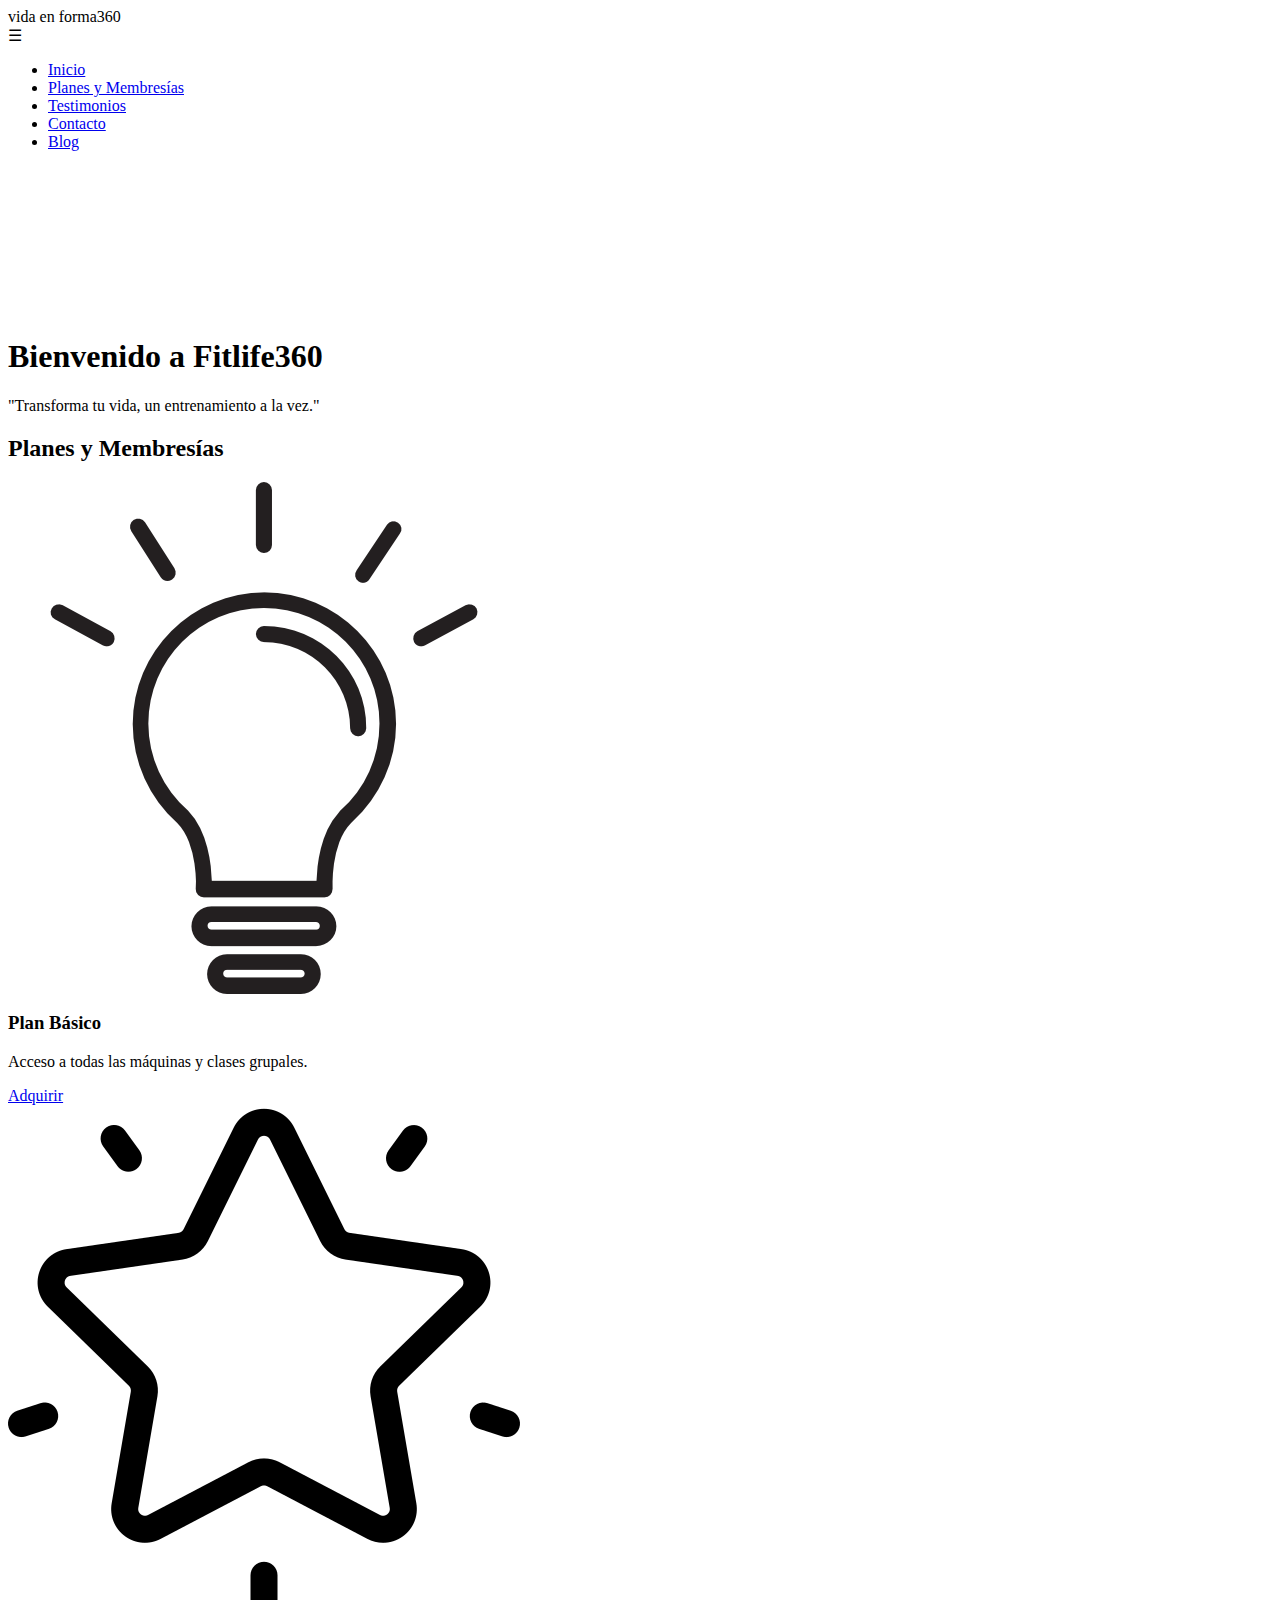
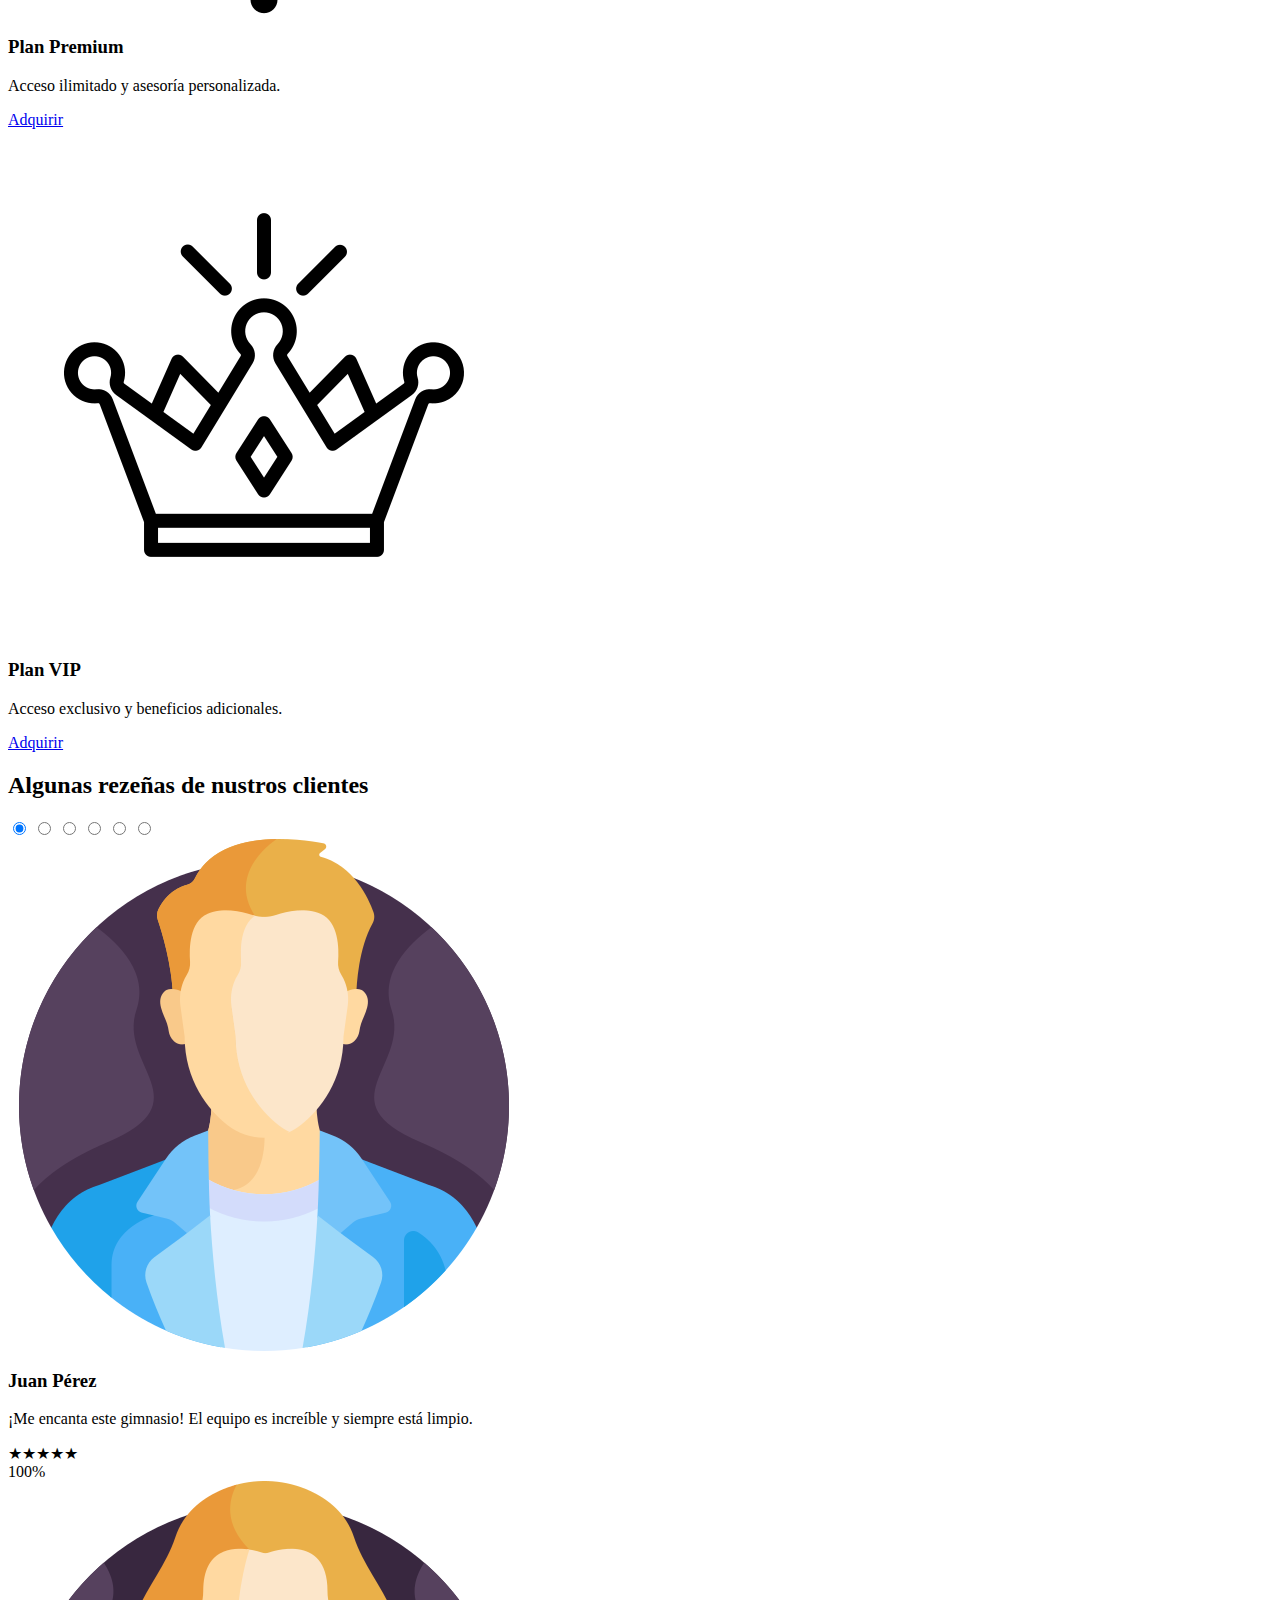
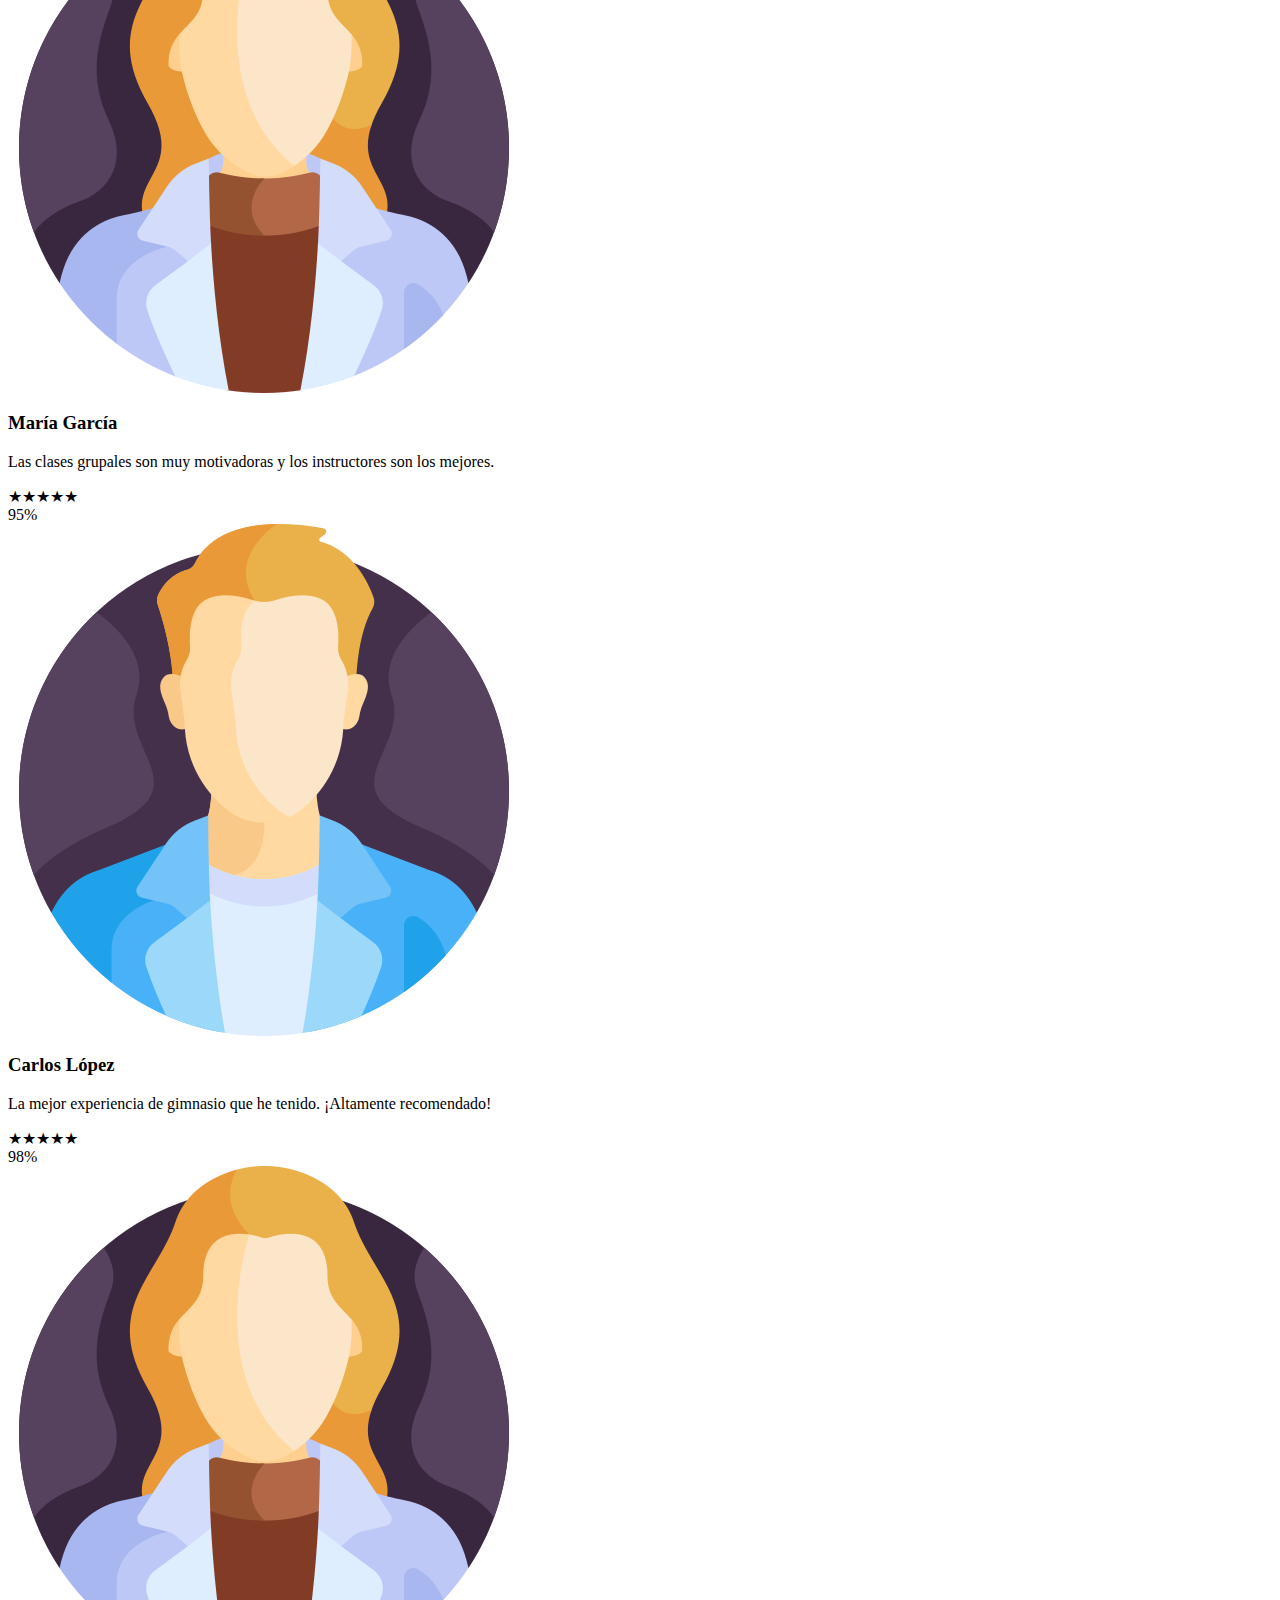
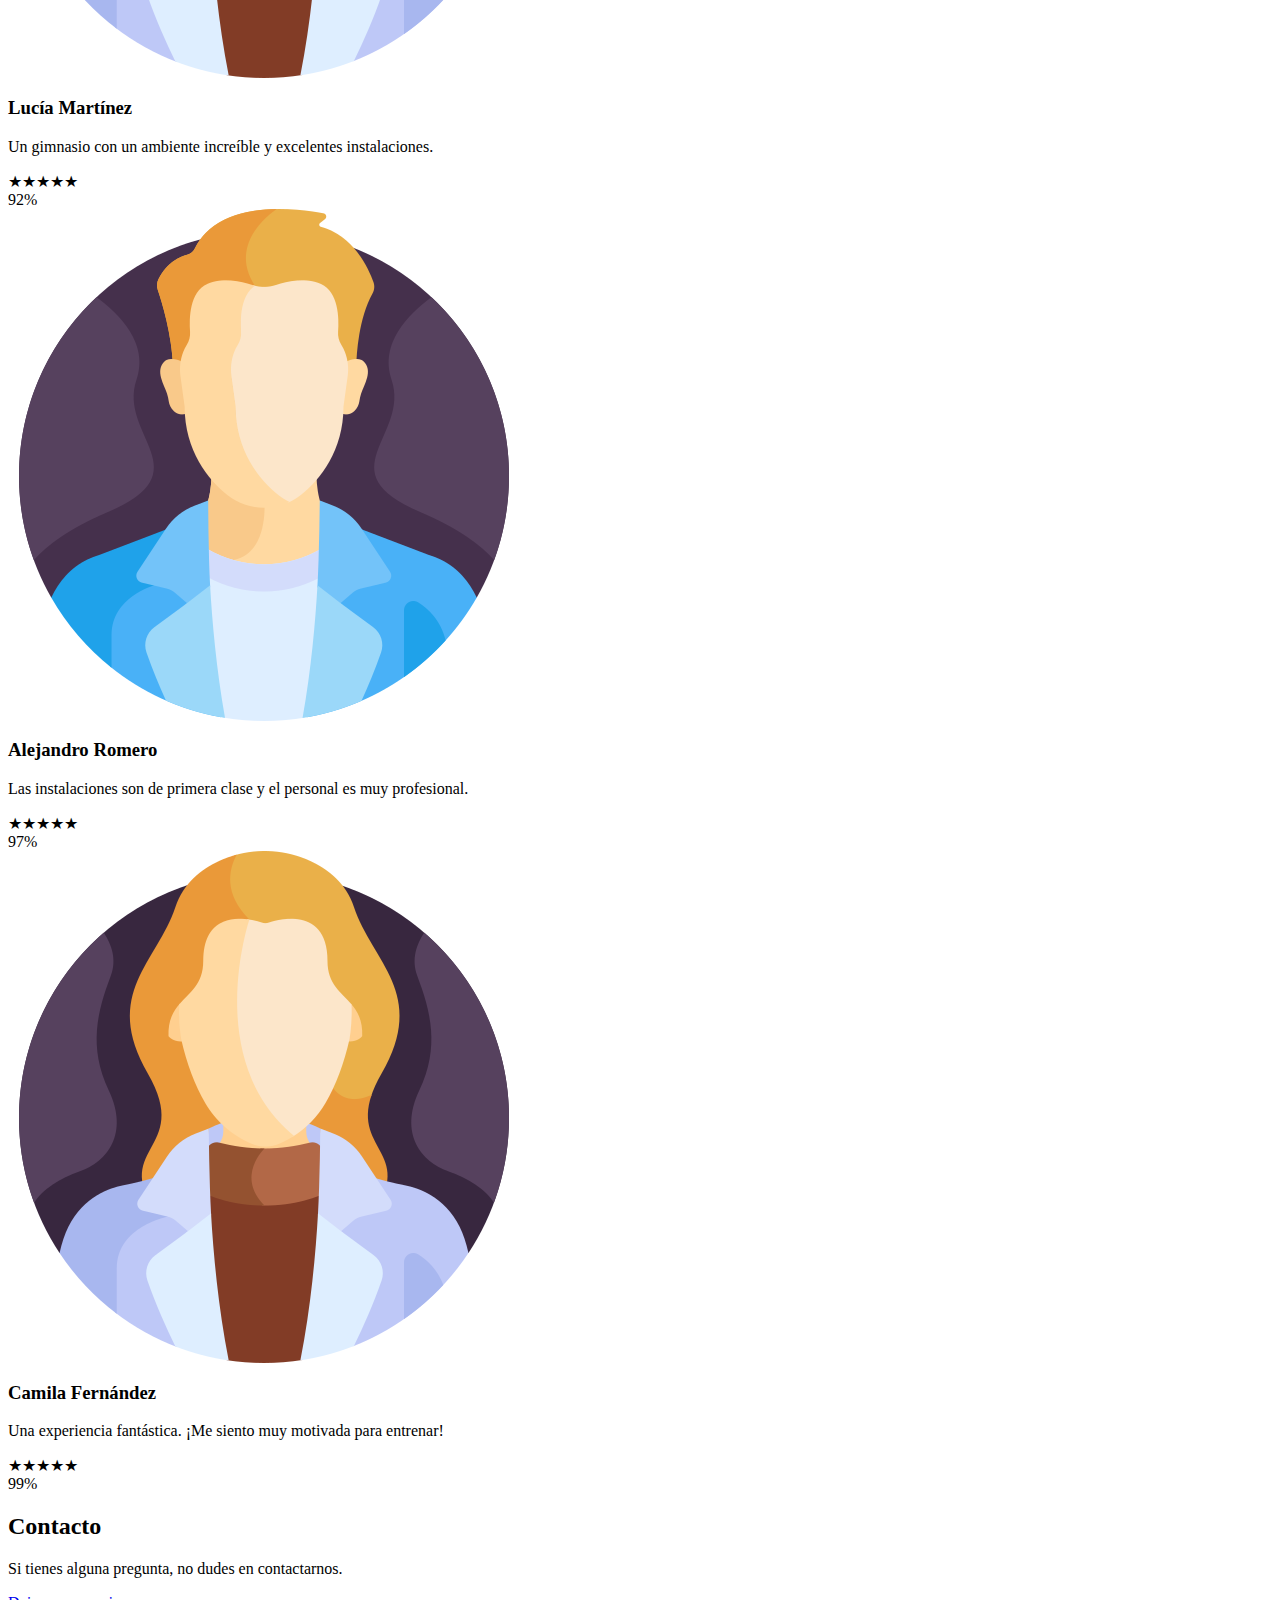
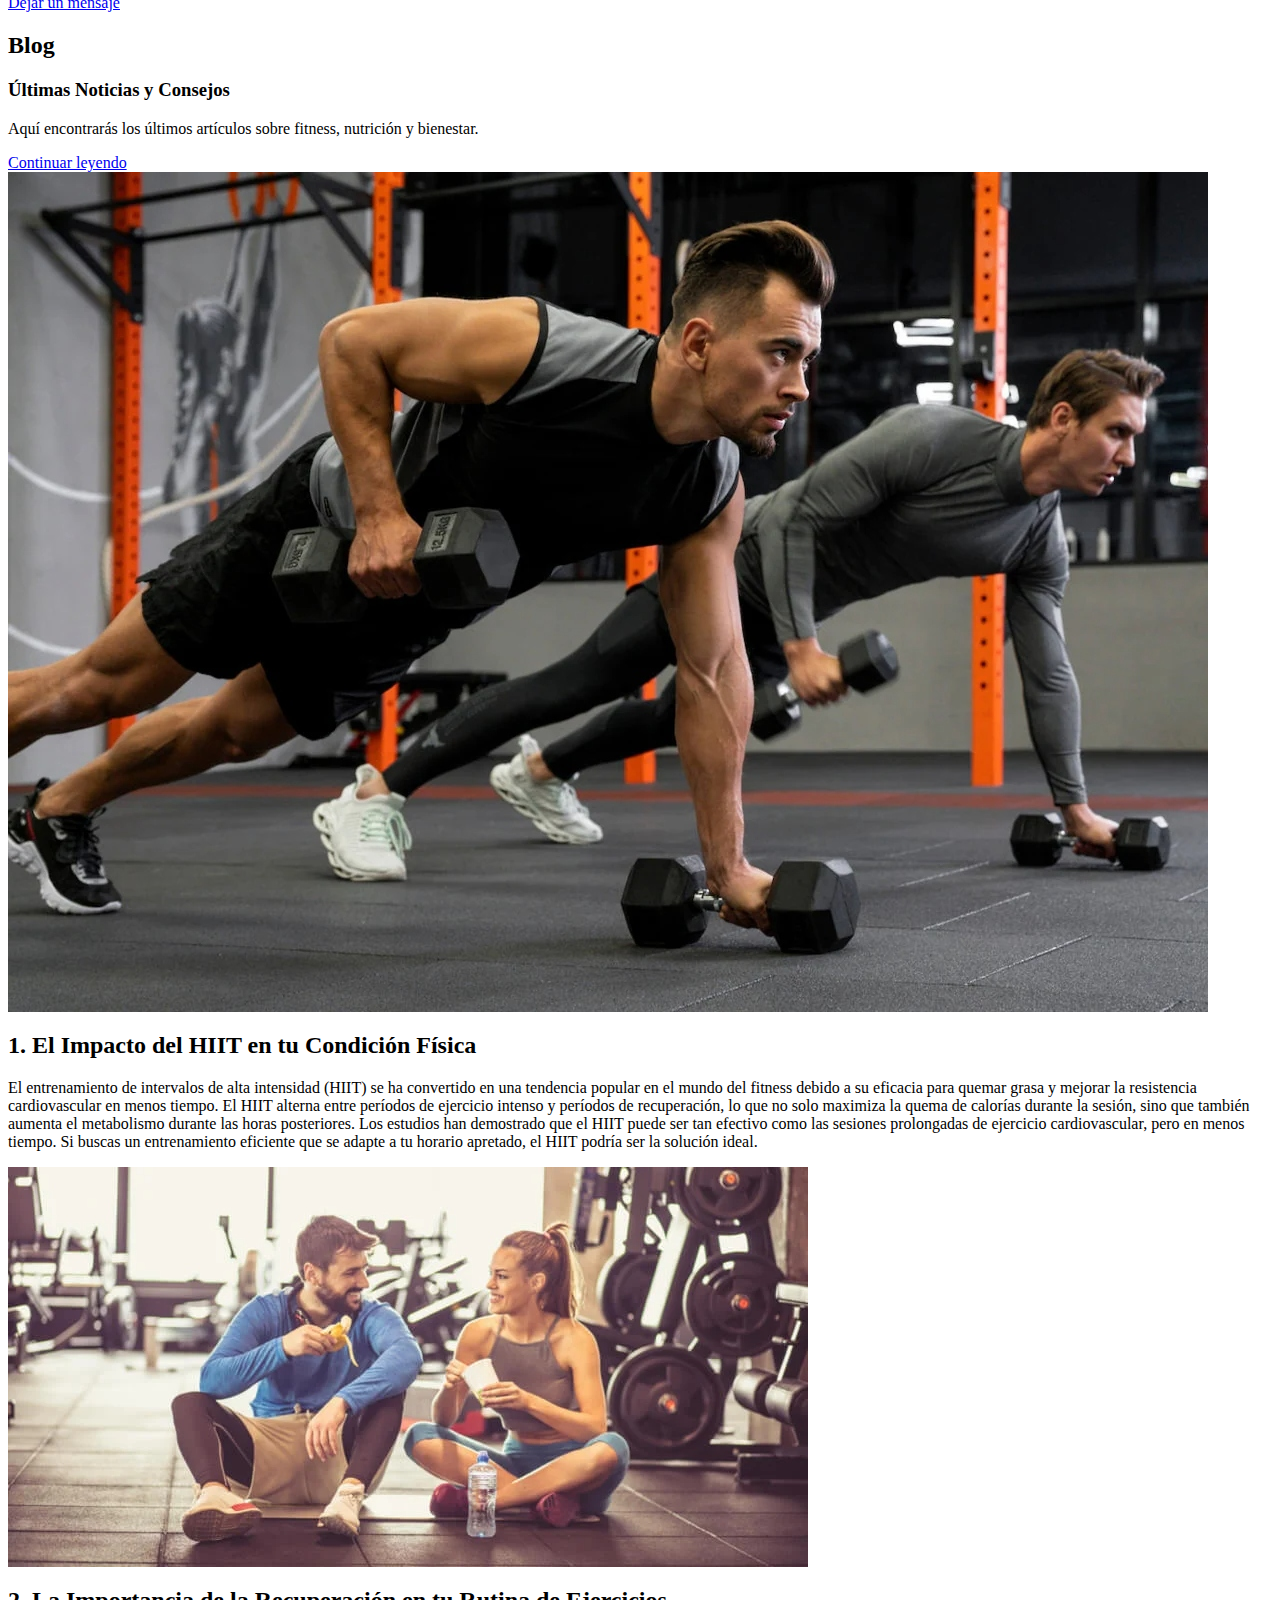
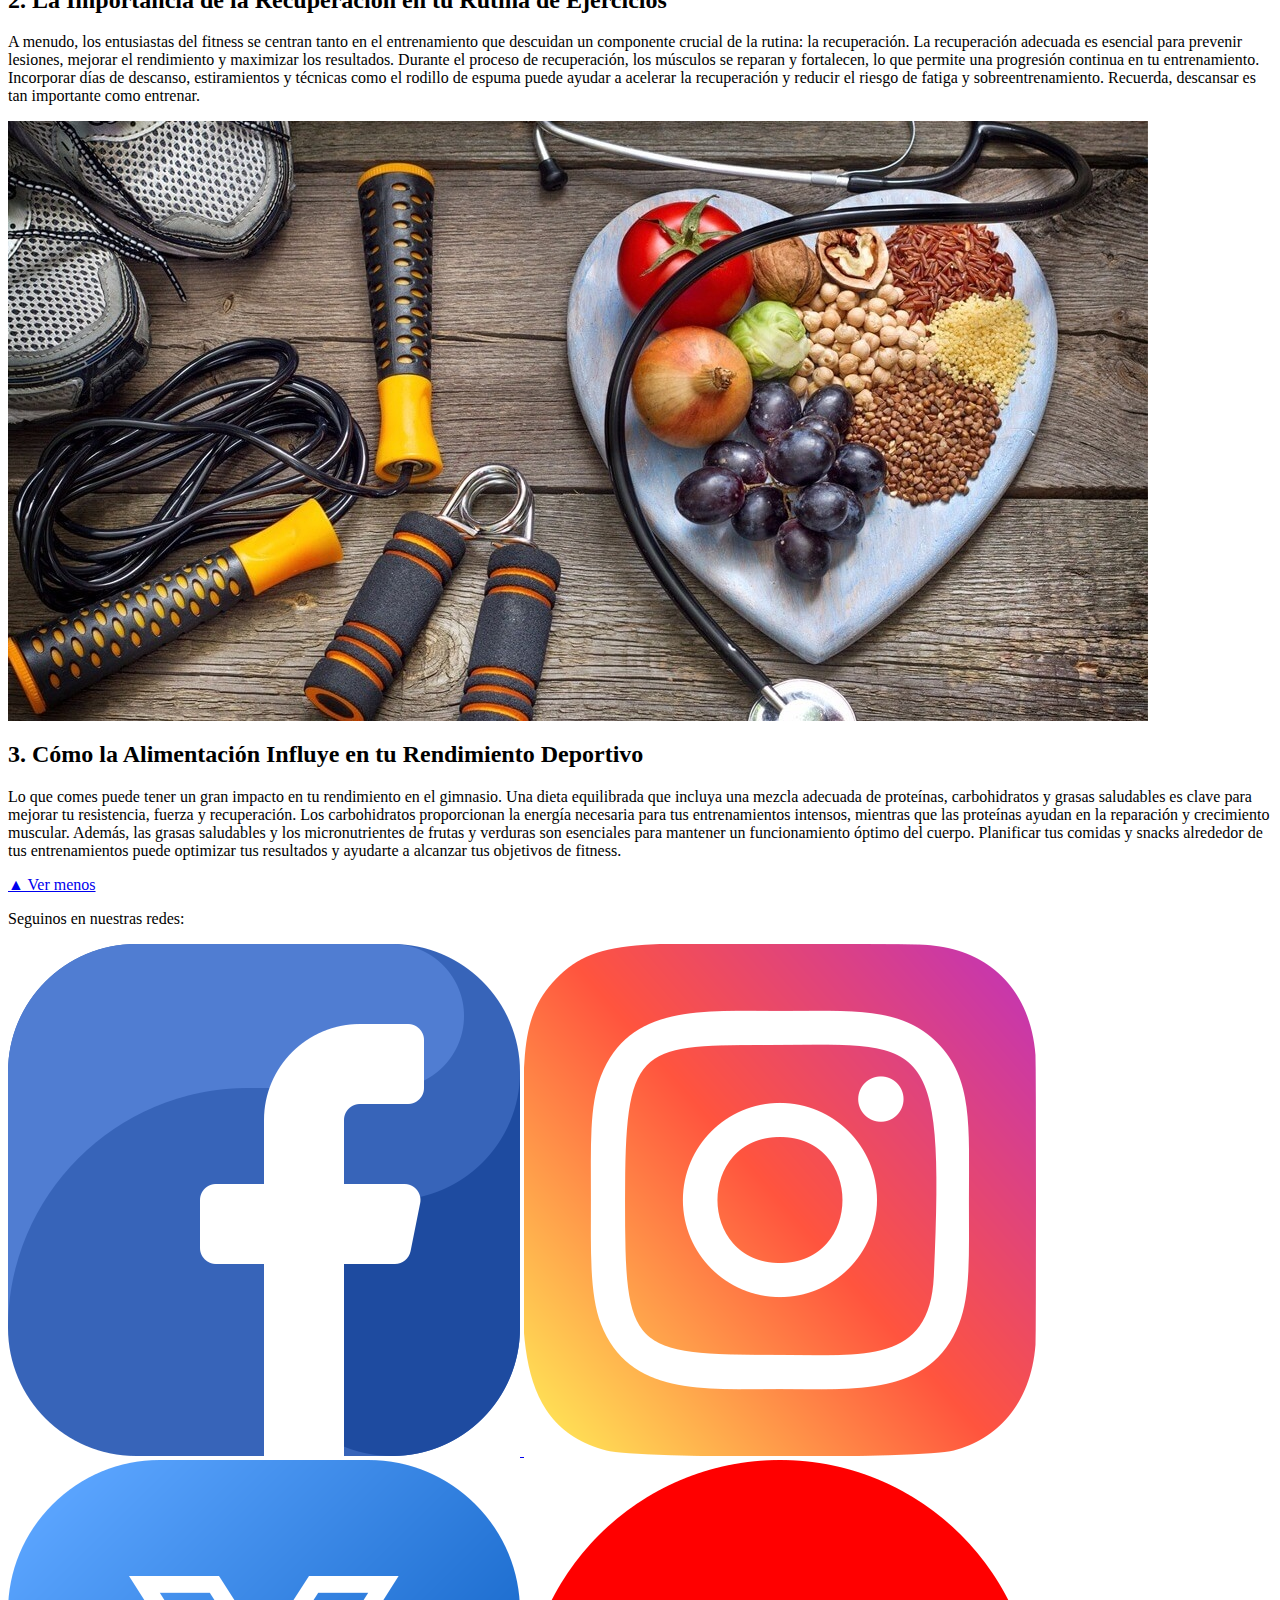
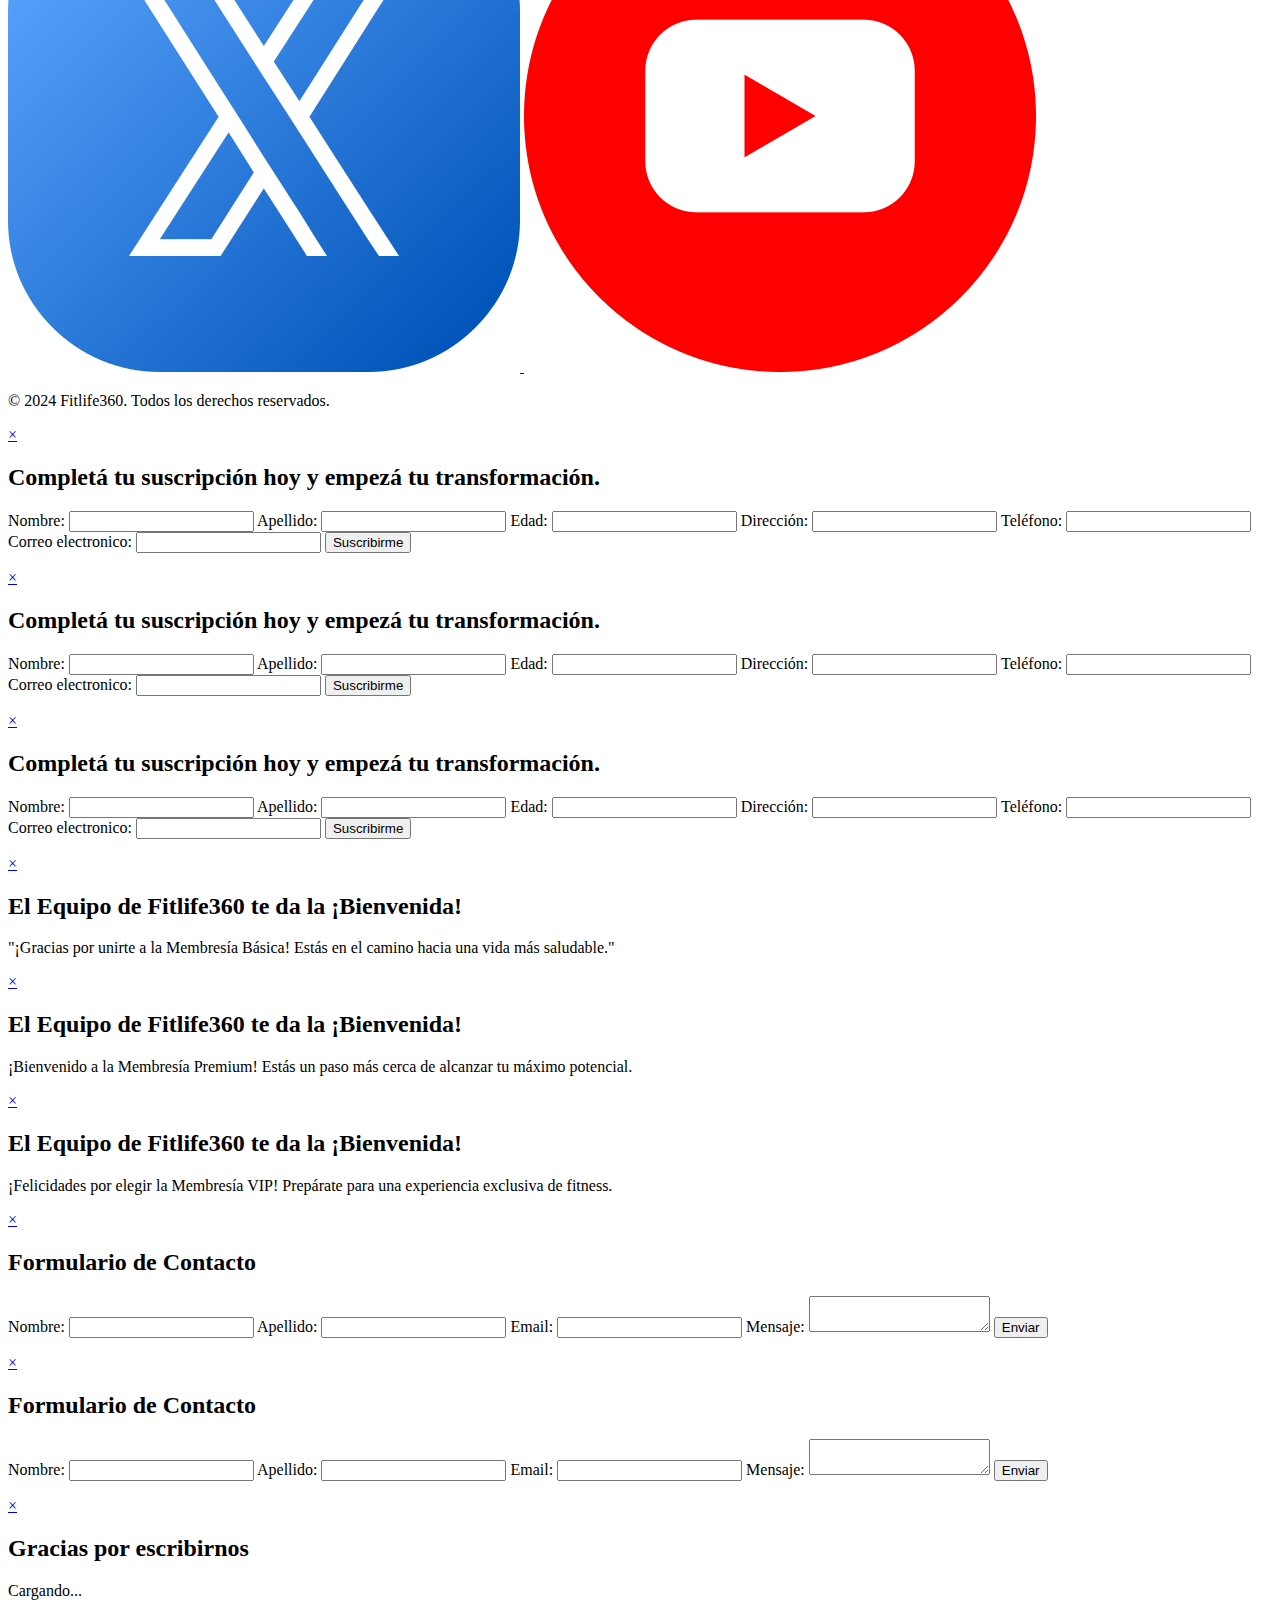
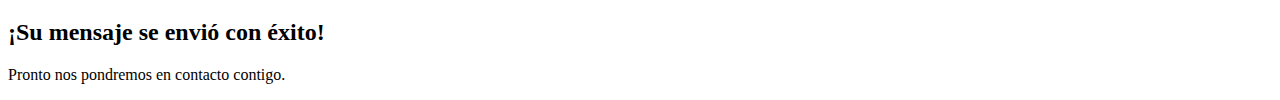
<file: Index.html>
<!TIPO DE DOCUMENTO html>
<HTML idioma="es">
<cabeza>
    <meta juego Delaware caracteres="UTF-8">
    <meta Nombre="ventana gráfica" contenido="ancho = ancho del dispositivo, escala inicial=1.0">
    <Título>vida en forma360</Título>
    <ENLACE href="https://fonts.googleapis.com/css2?family=Montserrat:wght@400;700&amp;family=Open+Sans:wght@400;600&mostrar = intercambiar" rel="hoja de estilo">
    <ENLACE rel="hoja de estilo" href="estilos.css">
</cabeza>
<cuerpo>
    <!-- Encabezamiento -->
    <Encabezamiento clase="Encabezamiento">
        <div clase="Logo">
            <imagen src="recursos/logo.png" alternativo="Logotipo de Fitlife360" Alabama hacer haga haga haga haga haga haga haga haga haga haga haga haga haga haga haga haga haga haga haga haga haga haga haga haga haga haga haga haga haga haga haga haga haga haga haga haga haga haga haga haga haga haga haga haga haga haga haga haga haga haga haga haga haga haga haga haga haga haga haga haga haga haga haga haga haga haga haga haga haga haga haga haga haga haga haga haga haga haga haga haga haga haga haga haga haga haga haga haga haga haga haga haga haga haga haga haga haga haga haga haga haga haga haga haga haga haga haga haga haga haga haga haga haga haga haga haga haga haga haga haga haga haga haga haga haga haga haga haga haga haga haga haga haga haga haga haga haga haga haga haga haga haga haga haga haga haga haga haga haga haga haga haga haga haga haga haga haga haga haga haga haga haga haga haga haga haga haga haga haga haga haga haga haga haga haga haga haga haga haga haga haga haga haga haga haga haga haga haga haga haga haga haga haga haga haga haga haga haga haga haga haga haga haga haga haga haga haga haga haga haga haga haga haga haga haga haga haga haga haga haga haga haga haga haga haga haga haga haga haga haga haga haga haga haga haga haga haga haga haga haga haga haga haga haga haga haga haga haga haga haga haga haga haga haga haga haga haga haga haga haga haga haga haga haga haga haga haga haga haga haga haga haga haga haga haga haga haga haga haga haga haga haga haga haga haga haga haga haga haga haga haga haga haga haga haga haga haga haga haga haga haga haga haga haga haga haga haga haga haga haga haga haga haga haga haga haga haga haga haga haga haga haga haga haga haga haga haga haga haga haga haga haga haga haga haga haga haga haga haga haga haga haga haga haga haga haga haga haga haga haga haga haga haga haga haga haga haga haga haga haga haga haga haga haga haga haga haga haga haga haga haga haga haga haga haga haga haga haga haga haga haga haga haga haga haga haga haga haga haga haga haga haga haga haga clic="ventana.ubicación.recargar();">
        </div>
        <aporte tipo="caja" identificación="alternar menú">
        <ETIQUETA paraca="alternar menú" clase="icono de menú">&#9776;</ETIQUETA>
        <navegación clase="menú de navegación">
            <ul clase="menú">
                <li><A href="#Inicio">Inicio</A></li>
                <li><A href="#membresias">Planes y Membresías</A></li>
                <li><A href="#Testimonios">Testimonios</A></li>
                <li><A href="#Contacto">Contacto</A></li>
                <li><A href="#Blog">Blog</A></li>
            </ul>
        </navegación>
    </Encabezamiento>

    <!-- Contenido principal -->
    <principal>
        <sección clase="resaltado de sección" identificación="Inicio">
            <div clase="fondo de video">
                <Video reproducción automático apagado bucle>
                    <Fuente src="recursos/855828-hd_1920_1080_30fps.mp4" tipo="vídeo/mp4">
                    Tu navegador no soporta la reproducción de vídeos..
                </video>
            </div>
            <div class="welcome-text">
                <h1>Bienvenido a Fitlife360</h1>
                <p>"Transforma tu vida, un entrenamiento a la vez."</p>
            </div>
        </section>

        <!-- Section de membresias-->
        <section class="section-light" id="membresias">
            <h2>Planes y Membresías</h2>
            <div class="membresias">
                <div class="membresia">
                    <img src="recursos/bombilla.png" alt="Plan 1">
                    <h3>Plan Básico</h3>
                    <p>Acceso a todas las máquinas y clases grupales.</p>
                    <a href="#popup-form-basic" class="button-primary">Adquirir</a>
                </div>
                <div class="membresia">
                    <img src="recursos/favoritos.png" alt="Plan 2">
                    <h3>Plan Premium</h3>
                    <p>Acceso ilimitado y asesoría personalizada.</p>
                    <a href="#popup-form-premium" class="button-primary">Adquirir</a>
                </div>
                <div class="membresia">
                    <img src="recursos/corona.png" alt="Plan 3">
                    <h3>Plan VIP</h3>
                    <p>Acceso exclusivo y beneficios adicionales.</p>
                    <a href="#popup-form-VIP" class="button-primary">Adquirir</a>
                </div>
            </div>
        </section>
        <!-- Section de Testimonios-->
        <section class="testimonios" id="testimonios">
            <h2>Algunas rezeñas de nustros clientes</h2>
            <div class="carousel-container">
                <div class="testimonios">
                    <input type="radio" name="carousel" id="carousel1" checked>
                    <input type="radio" name="carousel" id="carousel2">
                    <input type="radio" name="carousel" id="carousel3">
                    <input type="radio" name="carousel" id="carousel4">
                    <input type="radio" name="carousel" id="carousel5">
                    <input type="radio" name="carousel" id="carousel6">

                    <div class="carousel">
                        <div class="carousel-slide">
                            <!-- Testimonio 1 -->
                            <div class="testimonio">
                                <img src="recursos/hombre.png" alt="Avatar 1">
                                <div class="testimonio-texto">
                                    <h3>Juan Pérez</h3>
                                    <p>¡Me encanta este gimnasio! El equipo es increíble y siempre está limpio.</p>
                                    <div class="rating">
                                        <div class="stars">&#9733;&#9733;&#9733;&#9733;&#9733;</div>
                                        <div class="percentage">100%</div>
                                    </div>
                                </div>
                            </div>
                        </div>
                        <div class="carousel-slide">
                            <div class="testimonio">
                                <img src="recursos/mujer.png" alt="Avatar 2">
                                <div class="testimonio-texto">
                                    <h3>María García</h3>
                                    <p>Las clases grupales son muy motivadoras y los instructores son los mejores.</p>
                                    <div class="rating">
                                        <div class="stars">&#9733;&#9733;&#9733;&#9733;&#9733;</div>
                                        <div class="percentage">95%</div>
                                    </div>
                                </div>
                            </div>
                        </div>
                        <div class="carousel-slide">
                            <div class="testimonio">
                                <img src="recursos/hombre.png" alt="Avatar 3">
                                <div class="testimonio-texto">
                                    <h3>Carlos López</h3>
                                    <p>La mejor experiencia de gimnasio que he tenido. ¡Altamente recomendado!</p>
                                    <div class="rating">
                                        <div class="stars">&#9733;&#9733;&#9733;&#9733;&#9733;</div>
                                        <div class="percentage">98%</div>
                                    </div>
                                </div>
                            </div>
                        </div>
                        <div class="carousel-slide">
                            <div class="testimonio">
                                <img src="recursos/mujer.png" alt="Avatar 4">
                                <div class="testimonio-texto">
                                    <h3>Lucía Martínez</h3>
                                    <p>Un gimnasio con un ambiente increíble y excelentes instalaciones.</p>
                                    <div class="rating">
                                        <div class="stars">&#9733;&#9733;&#9733;&#9733;&#9733;</div>
                                        <div class="percentage">92%</div>
                                    </div>
                                </div>
                            </div>
                        </div>
                        <div class="carousel-slide">
                            <div class="testimonio">
                                <img src="recursos/hombre.png" alt="Avatar 5">
                                <div class="testimonio-texto">
                                    <h3>Alejandro Romero</h3>
                                    <p>Las instalaciones son de primera clase y el personal es muy profesional.</p>
                                    <div class="rating">
                                        <div class="stars">&#9733;&#9733;&#9733;&#9733;&#9733;</div>
                                        <div class="percentage">97%</div>
                                    </div>
                                </div>
                            </div>
                        </div>
                        <div class="carousel-slide">
                            <div class="testimonio">
                                <img src="recursos/mujer.png" alt="Avatar 6">
                                <div class="testimonio-texto">
                                    <h3>Camila Fernández</h3>
                                    <p>Una experiencia fantástica. ¡Me siento muy motivada para entrenar!</p>
                                    <div class="rating">
                                        <div class="stars">&#9733;&#9733;&#9733;&#9733;&#9733;</div>
                                        <div class="percentage">99%</div>
                                    </div>
                                </div>
                            </div>
                        </div>
                    </div>
                </div>
            </div>
        </section>

        <!-- Section de contacto-->
        <section class="section-light" id="contacto">
            <h2>Contacto</h2>
            <p>Si tienes alguna pregunta, no dudes en contactarnos.</p>
            <a href="#popup-form" class="button-primary">Dejar un mensaje</a>
        </section>

        <!--Section del Blog-->
        <section class="section-light" id="blog">
            <h2>Blog</h2>
            <h3>Últimas Noticias y Consejos</h3>
            <p>Aquí encontrarás los últimos artículos sobre fitness, nutrición y bienestar.</p>
            <a href="#blog-content" class="button-primary" id="show-blog-btn">Continuar leyendo</a>
            <div id="blog-content" class="blog-content">
                <article class="blog-article">
                    <img src="recursos/fitness1.jpg" alt="1. El Impacto del HIIT en tu Condición Física" class="blog-image">
                    <div class="blog-text">
                        <h2>1. El Impacto del HIIT en tu Condición Física</h2>
                        <div class="separator"></div>
                        <p>El entrenamiento de intervalos de alta intensidad (HIIT) se ha convertido en una tendencia popular en el mundo del fitness debido a su eficacia para quemar grasa y mejorar la resistencia cardiovascular en menos tiempo. El HIIT alterna entre períodos de ejercicio intenso y períodos de recuperación, lo que no solo maximiza la quema de calorías durante la sesión, sino que también aumenta el metabolismo durante las horas posteriores. Los estudios han demostrado que el HIIT puede ser tan efectivo como las sesiones prolongadas de ejercicio cardiovascular, pero en menos tiempo. Si buscas un entrenamiento eficiente que se adapte a tu horario apretado, el HIIT podría ser la solución ideal.</p>
                    </div>
                </article>
                <article class="blog-article">
                    <img src="recursos/fitness2.jpg" alt="2. La Importancia de la Recuperación en tu Rutina de Ejercicios" class="blog-image">
                    <div class="blog-text">
                        <h2>2. La Importancia de la Recuperación en tu Rutina de Ejercicios</h2>
                        <div class="separator"></div>
                        <p>A menudo, los entusiastas del fitness se centran tanto en el entrenamiento que descuidan un componente crucial de la rutina: la recuperación. La recuperación adecuada es esencial para prevenir lesiones, mejorar el rendimiento y maximizar los resultados. Durante el proceso de recuperación, los músculos se reparan y fortalecen, lo que permite una progresión continua en tu entrenamiento. Incorporar días de descanso, estiramientos y técnicas como el rodillo de espuma puede ayudar a acelerar la recuperación y reducir el riesgo de fatiga y sobreentrenamiento. Recuerda, descansar es tan importante como entrenar.</p>
                    </div>
                </article>
                <article class="blog-article">
                    <img src="recursos/fitness3.jpg" alt="3. Cómo la Alimentación Influye en tu Rendimiento Deportivo" class="blog-image">
                    <div class="blog-text">
                        <h2>3. Cómo la Alimentación Influye en tu Rendimiento Deportivo</h2>
                        <div class="separator"></div>
                        <p>Lo que comes puede tener un gran impacto en tu rendimiento en el gimnasio. Una dieta equilibrada que incluya una mezcla adecuada de proteínas, carbohidratos y grasas saludables es clave para mejorar tu resistencia, fuerza y recuperación. Los carbohidratos proporcionan la energía necesaria para tus entrenamientos intensos, mientras que las proteínas ayudan en la reparación y crecimiento muscular. Además, las grasas saludables y los micronutrientes de frutas y verduras son esenciales para mantener un funcionamiento óptimo del cuerpo. Planificar tus comidas y snacks alrededor de tus entrenamientos puede optimizar tus resultados y ayudarte a alcanzar tus objetivos de fitness.</p>
                    </div>
                </article>
                <a href="#blog" id="hide-blog-btn" class="button-primary">▲ Ver menos</a>
            </div>
        </section>
    </main>

    <!-- Footer -->
    <footer class="footer">
        <p>Seguinos en nuestras redes: </p>
        <div class="social-icons">
            <!-- Facebook -->
            <a href="#" target="_blank" aria-label="Facebook">
                <img src="recursos/facebook.png" alt="Facebook">
            </a>
            <!-- Instagram -->
            <a href="#" target="_blank" aria-label="Instagram">
                <img src="recursos/instagram.png" alt="Instagram">
            </a>
            <!-- Twitter -->
            <a href="#" target="_blank" aria-label="Twitter">
                <img src="recursos/twitter.png" alt="Twitter">
            </a>
            <!-- YouTube -->
            <a href="#" target="_blank" aria-label="YouTube">
                <img src="recursos/youtube.png" alt="YouTube">
            </a>
        </div>
        <p>&copy; 2024 Fitlife360. Todos los derechos reservados.</p>
    </footer>

    <!-- Ventanas emergentes para el formulario de suscripcion-->
    <div id="popup-form-basic" class="popup">
        <div class="popup-content">
            <a href="#membresias" class="close">&times;</a>
            <form action="#popup-confirmation-basic" method="get">
                <h2>Completá tu suscripción hoy y empezá tu transformación.</h2>
                <label for="name">Nombre:</label>
                <input type="text" id="name-basic" name="name" required>
                <label for="surname">Apellido:</label>
                <input type="text" id="surname-basic" name="surname" required>
                <label for="age">Edad:</label>
                <input type="number" id="age-basic" name="age" required>
                <label for="address">Dirección:</label>
                <input type="text" id="address-basic" name="address" required>
                <label for="phone">Teléfono:</label>
                <input type="tel" id="phone-basic" name="phone" required>
                <label for="E-mail">Correo electronico:</label>
                <input type="email" id="email-basic" name="email" required>
                <button type="submit" class="submit-btn">Suscribirme</button>
            </form>
        </div>
    </div>

    <div id="popup-form-premium" class="popup">
        <div class="popup-content">
            <a href="#membresias" class="close">&times;</a>
            <form action="#popup-confirmation-premium" method="get">
                <h2>Completá tu suscripción hoy y empezá tu transformación.</h2>
                <label for="name">Nombre:</label>
                <input type="text" id="name-premium" name="name" required>
                <label for="surname">Apellido:</label>
                <input type="text" id="surname-premium" name="surname" required>
                <label for="age">Edad:</label>
                <input type="number" id="age-premium" name="age" required>
                <label for="address">Dirección:</label>
                <input type="text" id="address-premium" name="address" required>
                <label for="phone">Teléfono:</label>
                <input type="tel" id="phone-premium" name="phone" required>
                <label for="E-mail">Correo electronico:</label>
                <input type="email" id="email-premium" name="email" required>
                <button type="submit" class="submit-btn">Suscribirme</button>
            </form>
        </div>
    </div>

    <div id="popup-form-VIP" class="popup">
        <div class="popup-content">
            <a href="#membresias" class="close">&times;</a>
            <form action="#popup-confirmation-vip" method="get">
                <h2>Completá tu suscripción hoy y empezá tu transformación.</h2>
                <label for="name">Nombre:</label>
                <input type="text" id="name-vip" name="name" required>
                <label for="surname">Apellido:</label>
                <input type="text" id="surname-vip" name="surname" required>
                <label for="age">Edad:</label>
                <input type="number" id="age-vip" name="age" required>
                <label for="address">Dirección:</label>
                <input type="text" id="address-vip" name="address" required>
                <label for="phone">Teléfono:</label>
                <input type="tel" id="phone-vip" name="phone" required>
                <label for="E-mail">Correo electronico:</label>
                <input type="email" id="email-vip" name="email" required>
                <button type="submit" class="submit-btn">Suscribirme</button>
            </form>
        </div>
    </div>

    <!-- Ventanas emergentes de confirmación suscripcion-->
    <div id="popup-confirmation-basic" class="popup">
        <div class="popup-content">
            <a href="#membresias" class="close">&times;</a>
            <h2>El Equipo de Fitlife360 te da la ¡Bienvenida!</h2>
            <p>"¡Gracias por unirte a la Membresía Básica! Estás en el camino hacia una vida más saludable."</p>
        </div>
    </div>

    <div id="popup-confirmation-premium" class="popup">
        <div class="popup-content">
            <a href="#membresias" class="close">&times;</a>
            <h2>El Equipo de Fitlife360 te da la ¡Bienvenida!</h2>
            <p>¡Bienvenido a la Membresía Premium! Estás un paso más cerca de alcanzar tu máximo potencial.</p>
        </div>
    </div>

    <div id="popup-confirmation-vip" class="popup">
        <div class="popup-content">
            <a href="#membresias" class="close">&times;</a>
            <h2>El Equipo de Fitlife360 te da la ¡Bienvenida!</h2>
            <p>¡Felicidades por elegir la Membresía VIP! Prepárate para una experiencia exclusiva de fitness.</p>
        </div>
    </div>

    
    <!-- Ventana emergente del formulario de contacto -->
    <div id="popup-form" class="popup">
        <div class="popup-content">
            <a href="#" class="close">&times;</a>
            <form action="#popup-loading">
                <h2>Formulario de Contacto</h2>
                <label for="name">Nombre:</label>
                <input type="text" id="name" name="name" required>
                <label for="surname">Apellido:</label>
                <input type="text" id="surname" name="surname" required>
                <label for="email">Email:</label>
                <input type="email" id="email" name="email" required>
                <label for="message">Mensaje:</label>
                <textarea id="message" name="message" required></textarea>
                <button type="submit" class="submit-btn">Enviar</button>
            </form>
        </div>
    </div>

    <!-- Ventana emergente del formulario de contacto -->
    <div id="popup-form" class="popup">
        <div class="popup-content">
            <a href="#contacto" class="close">&times;</a>
            <form action="#popup-loading">
                <h2>Formulario de Contacto</h2>
                <label for="name">Nombre:</label>
                <input type="text" id="name" name="name" required>
                <label for="surname">Apellido:</label>
                <input type="text" id="surname" name="surname" required>
                <label for="email">Email:</label>
                <input type="email" id="email" name="email" required>
                <label for="message">Mensaje:</label>
                <textarea id="message" name="message" required></textarea>
                <button type="submit" class="submit-btn">Enviar</button>
            </form>
        </div>
    </div>

    <!-- Ventana emergente de carga y confirmación -->
    <div id="popup-loading" class="popup">
        <div class="popup-content">
            <a href="#contacto" class="close">&times;</a>
            <h2>Gracias por escribirnos</h2>
            <div class="loading-bar-container">
                <div class="loading-bar">
                    <div class="loading-fill"></div>
                </div>
                <div class="loading-status">Cargando...</div>
            </div>
            <div class="confirmation-message">
                <h2>¡Su mensaje se envió con éxito!</h2>
                <p>Pronto nos pondremos en contacto contigo.</p>
            </div>
        </div>
    </div>
</body>
</html>
</file>
